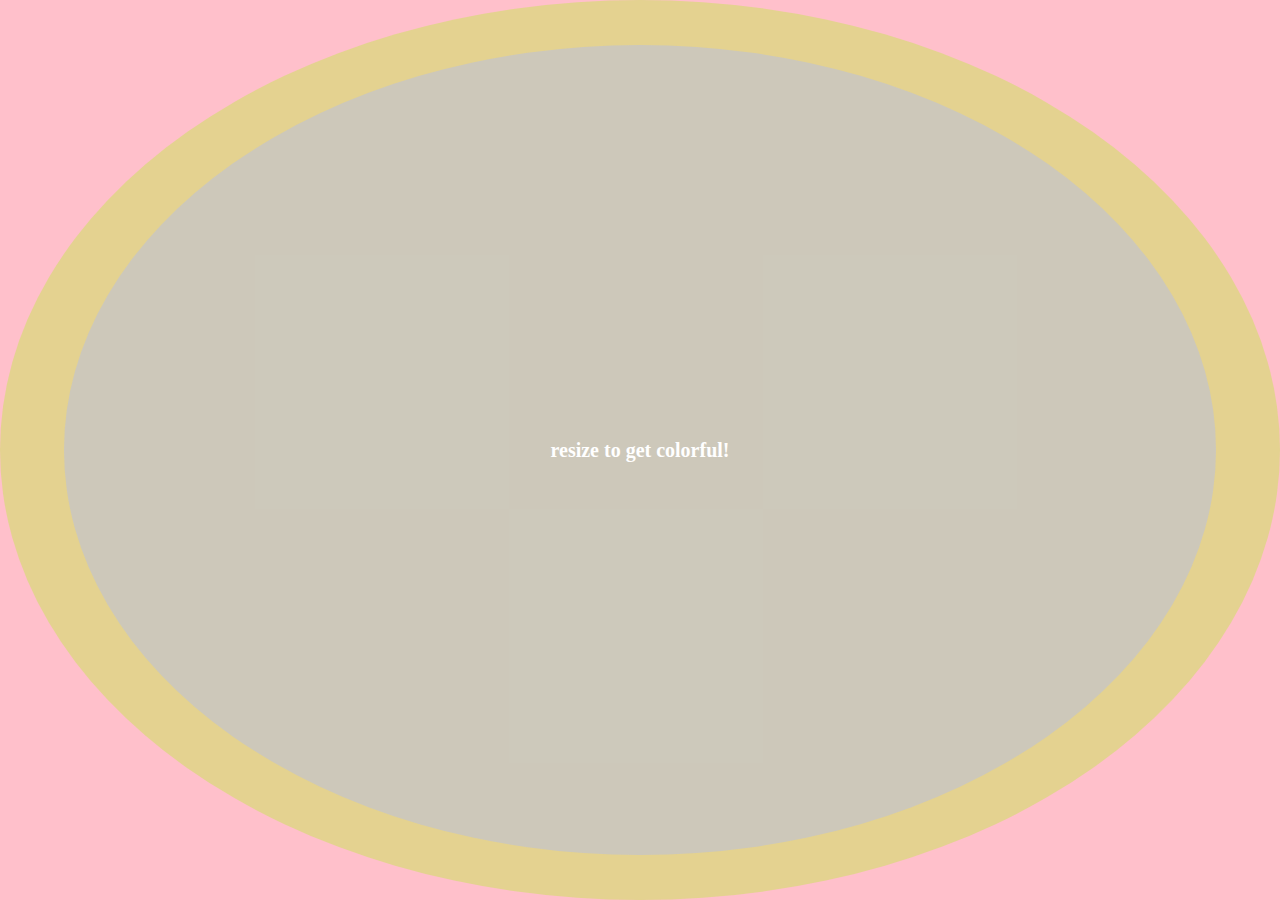
<file: index.html>
<!DOCTYPE html>
<html>
<head>
    <title>Exercise 4</title>
    <link rel="stylesheet" href="style.css">
    <meta name="viewport"
    content="width=device-width,initial-scale=1.0">
</head>
<body>
<div id="orb-one">
</div>
<div id="orb-two">
    <h1>resize to get colorful!</h1>
</div>

<div id="cupcake"></div>
<div id="cupcake2"></div>

</body>

</html>
</file>
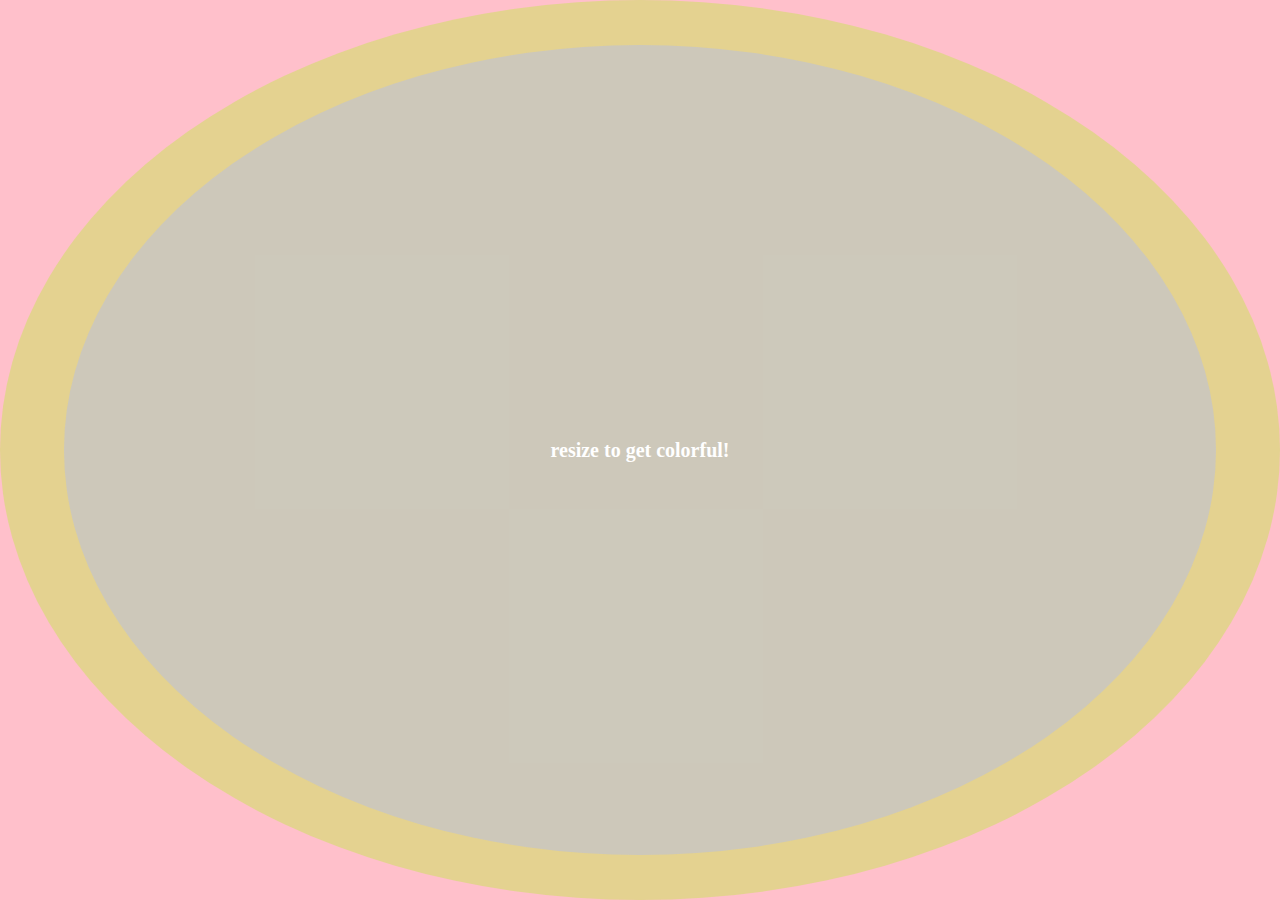
<file: exercise 4/index.html>
<!DOCTYPE html>
<html>
<head>
    <title>Exercise 4</title>
    <link rel="stylesheet" href="style.css">
    <meta name="viewport"
    content="width=device-width,initial-scale=1.0">
</head>
<body>
<div id="orb-one">
</div>
<div id="orb-two">
    <h1>resize to get colorful!</h1>
</div>

<div id="cupcake"></div>
<div id="cupcake2"></div>

</body>

</html>
</file>
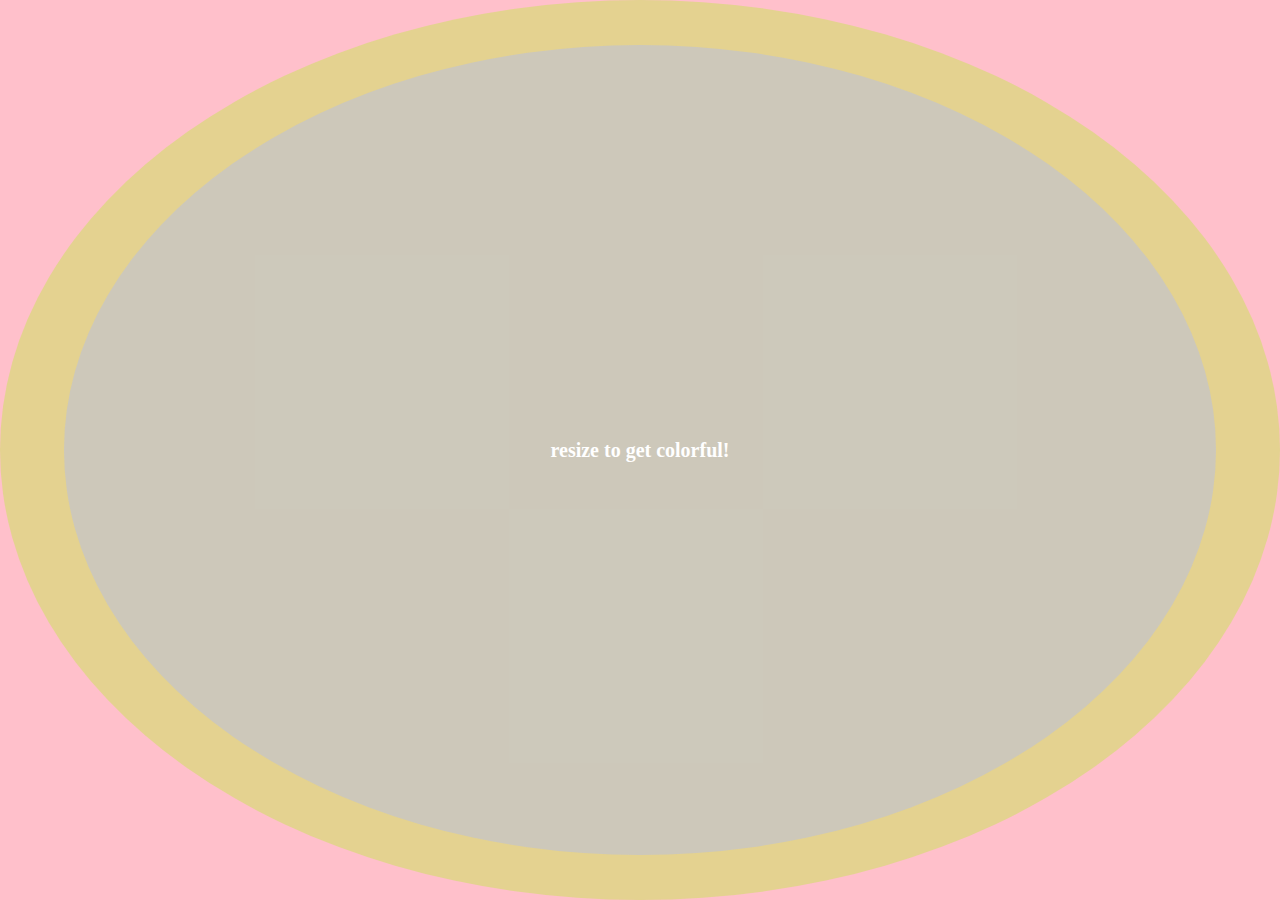
<file: index (2).html>
<!DOCTYPE html>
<html>
<head>
    <title>Exercise 4</title>
    <link rel="stylesheet" href="style-e4.css">
    <meta name="viewport"
    content="width=device-width,initial-scale=1.0">
</head>
<body>
<div id="orb-one">
</div>
<div id="orb-two">
    <h1>resize to get colorful!</h1>
</div>

<div id="cupcake"></div>
<div id="cupcake2"></div>

</body>

</html>
</file>
<file: style.css>
* {
    margin: 0;
    padding: 0;
}

body{
    background-color: rgb(254, 254, 254);
}

#orb-one {
    width: 100%;
    height: 100vh;
    background-color: rgba(214, 214, 214, 0.498);
    border-radius: 50%;
    animation-name: shapeshift;
    animation-duration: 5s;
    animation-delay:0;
    animation-iteration-count: infinite;
    animation-direction: alternate;
}
@keyframes shapeshift {
    0%{
border-radius: 45% 65% 55% 75%;
    }
    50%{
border-radius: 55% 75% 35% 45%;
    }
    100%{
border-radius: 50% 60% 30% 70%; 
    }
}

#orb-two {
    width: 90%;
    height: 90vh;
    background-color: rgba(196, 196, 196, 0.442);
    border-radius: 50%;
    position: absolute;
    top: 5%;
    left:5%;
    z-index: 99;
    animation-name: shapeshift;
    animation-duration: 10s;
    animation-delay:0;
    animation-iteration-count: infinite;
    animation-direction: alternate;
    /* 3 properties for centering the content */
    display: flex;
    align-items: center;
    justify-content: center;
}


h1{
    font-size: 20px;
    color: white;

}

@media screen and (max-width:2000px) {
    body {
        background-color: rgb(169, 158, 160);
        animation-duration: 2s;
    }
    #orb-one {
        background-color: rgba(220, 223, 204, 0.525);
        animation-duration: 12s;

    }
    #orb-two {
        background-color: rgba(215, 221, 253, 0.476);
        animation-duration: 15s;

    }
}

@media screen and (max-width:1700px) {
    body{
        background-color: rgb(168, 191, 163);
        animation-duration: 9s;

    }
    #orb-one{
        background-color: rgba(77, 215, 169, 0.421);
        animation-duration: 8s;

    }
    #orb-two{
        background-color: rgba(200, 92, 92, 0.464);
        animation-duration: 10s;

    }

}
@media screen and (max-width:1500px) {
    body {
        background-color: pink;
        animation-duration: 6s;
    }
    #orb-one {
        background-color: rgba(204, 227, 91, 0.525);
        animation-duration: 5s;

    }
    #orb-two {
        background-color: rgba(180, 190, 234, 0.476);
        animation-duration: 4s;

    }
}
@media screen and (max-width:1000px) {
    body {
        background-color: rgb(211, 60, 85);
        animation-duration: 6s;
    }
    #orb-one {
        background-color: rgba(255, 242, 0, 0.724);
        animation-duration: 3s;

    }
    #orb-two {
        background-color: rgba(43, 0, 255, 0.643);
        animation-duration: 4s;

    }
}@media screen and (max-width:800px) {
    body {
        background-color: rgb(247, 255, 6);
        animation-duration: 2s;
    }
    #orb-one {
        background-color: rgba(255, 0, 81, 0.525);
        animation-duration: 2s;

    }
    #orb-two {
        background-color: rgba(0, 208, 255, 0.476);
        animation-duration: 1s;

    }
}
</file>
<file: exercise 4/style.css>
* {
    margin: 0;
    padding: 0;
}

body{
    background-color: rgb(254, 254, 254);
}

#orb-one {
    width: 100%;
    height: 100vh;
    background-color: rgba(214, 214, 214, 0.498);
    border-radius: 50%;
    animation-name: shapeshift;
    animation-duration: 5s;
    animation-delay:0;
    animation-iteration-count: infinite;
    animation-direction: alternate;
}
@keyframes shapeshift {
    0%{
border-radius: 45% 65% 55% 75%;
    }
    50%{
border-radius: 55% 75% 35% 45%;
    }
    100%{
border-radius: 50% 60% 30% 70%; 
    }
}

#orb-two {
    width: 90%;
    height: 90vh;
    background-color: rgba(196, 196, 196, 0.442);
    border-radius: 50%;
    position: absolute;
    top: 5%;
    left:5%;
    z-index: 99;
    animation-name: shapeshift;
    animation-duration: 10s;
    animation-delay:0;
    animation-iteration-count: infinite;
    animation-direction: alternate;
    /* 3 properties for centering the content */
    display: flex;
    align-items: center;
    justify-content: center;
}


h1{
    font-size: 20px;
    color: white;

}

@media screen and (max-width:2000px) {
    body {
        background-color: rgb(169, 158, 160);
        animation-duration: 2s;
    }
    #orb-one {
        background-color: rgba(220, 223, 204, 0.525);
        animation-duration: 12s;

    }
    #orb-two {
        background-color: rgba(215, 221, 253, 0.476);
        animation-duration: 15s;

    }
}

@media screen and (max-width:1700px) {
    body{
        background-color: rgb(168, 191, 163);
        animation-duration: 9s;

    }
    #orb-one{
        background-color: rgba(77, 215, 169, 0.421);
        animation-duration: 8s;

    }
    #orb-two{
        background-color: rgba(200, 92, 92, 0.464);
        animation-duration: 10s;

    }

}
@media screen and (max-width:1500px) {
    body {
        background-color: pink;
        animation-duration: 6s;
    }
    #orb-one {
        background-color: rgba(204, 227, 91, 0.525);
        animation-duration: 5s;

    }
    #orb-two {
        background-color: rgba(180, 190, 234, 0.476);
        animation-duration: 4s;

    }
}
@media screen and (max-width:1000px) {
    body {
        background-color: rgb(211, 60, 85);
        animation-duration: 6s;
    }
    #orb-one {
        background-color: rgba(255, 242, 0, 0.724);
        animation-duration: 3s;

    }
    #orb-two {
        background-color: rgba(43, 0, 255, 0.643);
        animation-duration: 4s;

    }
}@media screen and (max-width:800px) {
    body {
        background-color: rgb(247, 255, 6);
        animation-duration: 2s;
    }
    #orb-one {
        background-color: rgba(255, 0, 81, 0.525);
        animation-duration: 2s;

    }
    #orb-two {
        background-color: rgba(0, 208, 255, 0.476);
        animation-duration: 1s;

    }
}
</file>
<file: style-e4.css>
* {
    margin: 0;
    padding: 0;
}

body{
    background-color: rgb(254, 254, 254);
}

#orb-one {
    width: 100%;
    height: 100vh;
    background-color: rgba(214, 214, 214, 0.498);
    border-radius: 50%;
    animation-name: shapeshift;
    animation-duration: 5s;
    animation-delay:0;
    animation-iteration-count: infinite;
    animation-direction: alternate;
}
@keyframes shapeshift {
    0%{
border-radius: 45% 65% 55% 75%;
    }
    50%{
border-radius: 55% 75% 35% 45%;
    }
    100%{
border-radius: 50% 60% 30% 70%; 
    }
}

#orb-two {
    width: 90%;
    height: 90vh;
    background-color: rgba(196, 196, 196, 0.442);
    border-radius: 50%;
    position: absolute;
    top: 5%;
    left:5%;
    z-index: 99;
    animation-name: shapeshift;
    animation-duration: 10s;
    animation-delay:0;
    animation-iteration-count: infinite;
    animation-direction: alternate;
    /* 3 properties for centering the content */
    display: flex;
    align-items: center;
    justify-content: center;
}


h1{
    font-size: 20px;
    color: white;

}

@media screen and (max-width:2000px) {
    body {
        background-color: rgb(169, 158, 160);
        animation-duration: 2s;
    }
    #orb-one {
        background-color: rgba(220, 223, 204, 0.525);
        animation-duration: 12s;

    }
    #orb-two {
        background-color: rgba(215, 221, 253, 0.476);
        animation-duration: 15s;

    }
}

@media screen and (max-width:1700px) {
    body{
        background-color: rgb(168, 191, 163);
        animation-duration: 9s;

    }
    #orb-one{
        background-color: rgba(77, 215, 169, 0.421);
        animation-duration: 8s;

    }
    #orb-two{
        background-color: rgba(200, 92, 92, 0.464);
        animation-duration: 10s;

    }

}
@media screen and (max-width:1500px) {
    body {
        background-color: pink;
        animation-duration: 6s;
    }
    #orb-one {
        background-color: rgba(204, 227, 91, 0.525);
        animation-duration: 5s;

    }
    #orb-two {
        background-color: rgba(180, 190, 234, 0.476);
        animation-duration: 4s;

    }
}
@media screen and (max-width:1000px) {
    body {
        background-color: rgb(211, 60, 85);
        animation-duration: 6s;
    }
    #orb-one {
        background-color: rgba(255, 242, 0, 0.724);
        animation-duration: 3s;

    }
    #orb-two {
        background-color: rgba(43, 0, 255, 0.643);
        animation-duration: 4s;

    }
}@media screen and (max-width:800px) {
    body {
        background-color: rgb(247, 255, 6);
        animation-duration: 2s;
    }
    #orb-one {
        background-color: rgba(255, 0, 81, 0.525);
        animation-duration: 2s;

    }
    #orb-two {
        background-color: rgba(0, 208, 255, 0.476);
        animation-duration: 1s;

    }
}
</file>
